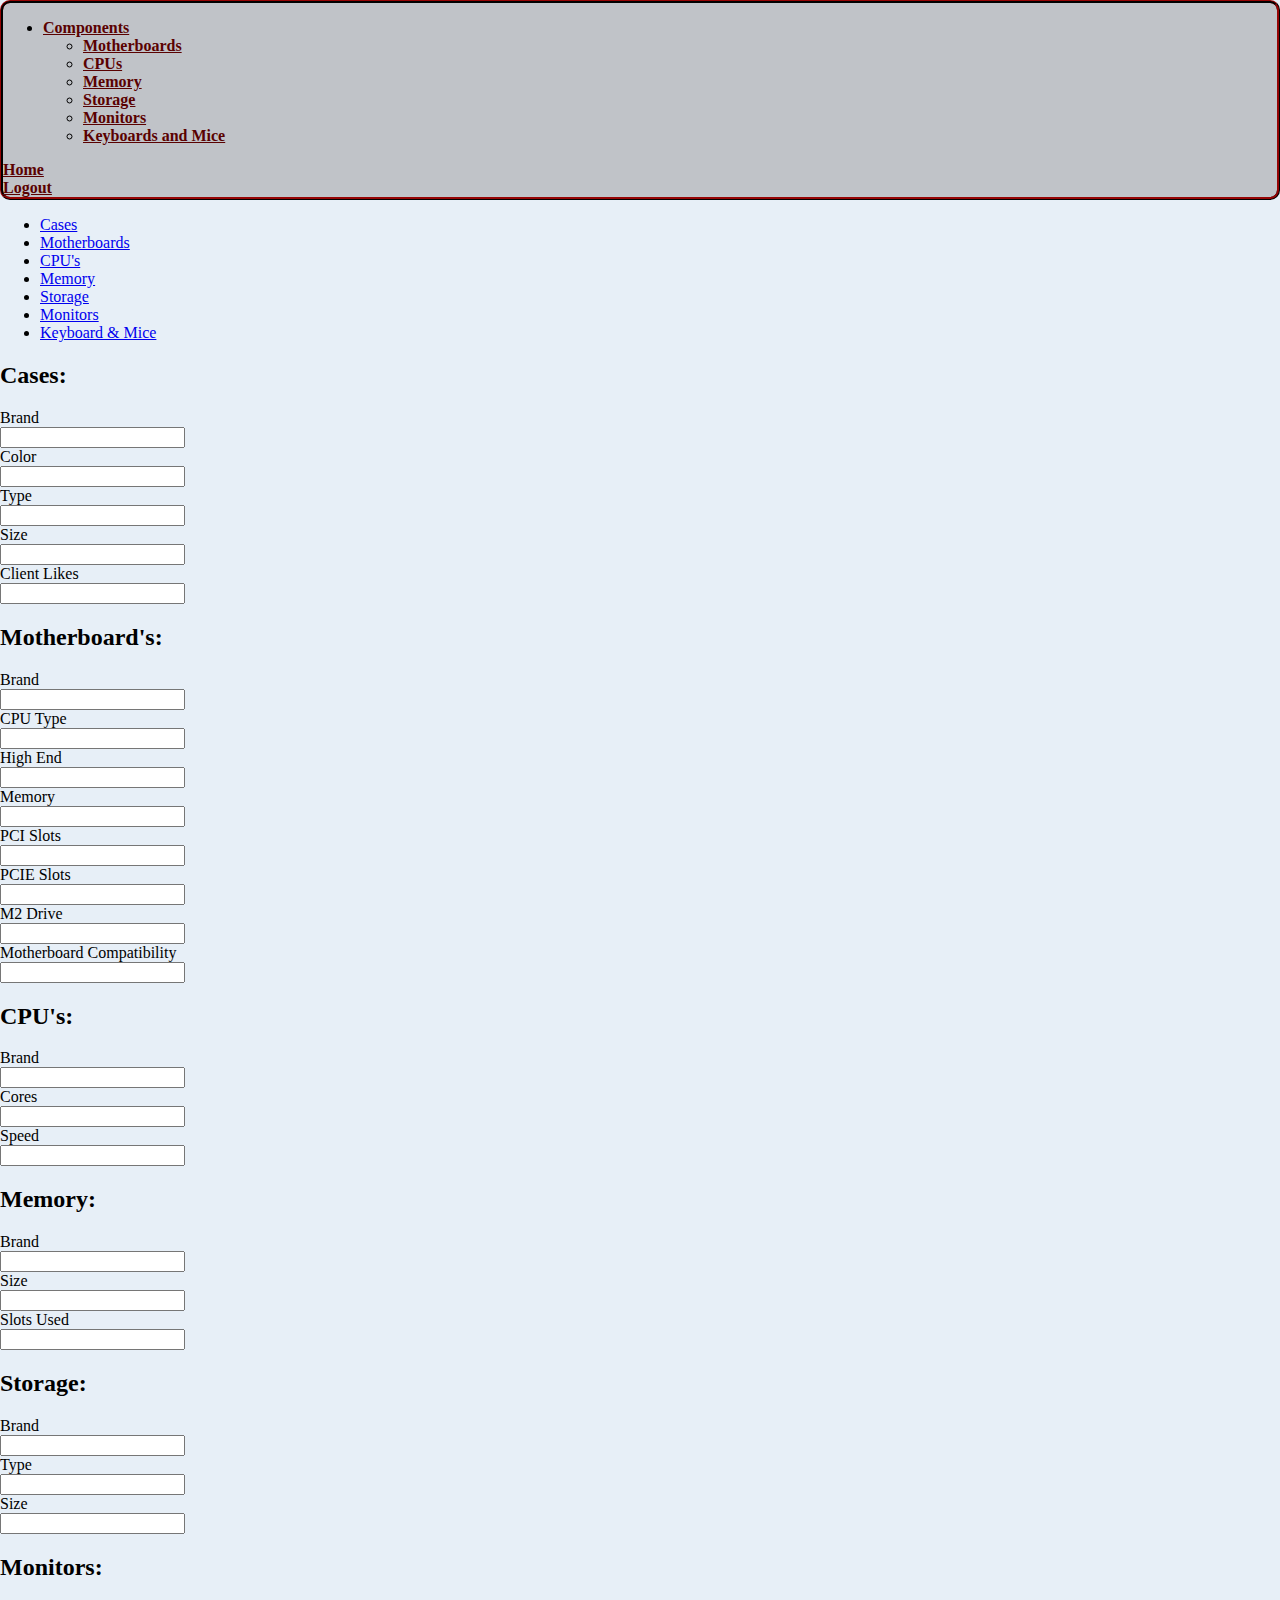
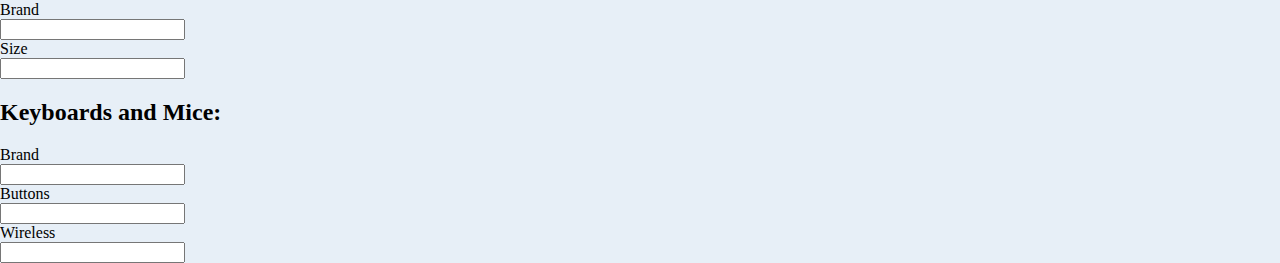
<file: flask_app/templates/product_input.html>
<!DOCTYPE html>
<html lang="en">

<head>
    <meta charset="UTF-8" />
    <meta http-equiv="X-UA-Compatible" content="IE=edge" />
    <meta name="viewport" content="width=device-width, initial-scale=1.0" />
    <link href="https://cdn.jsdelivr.net/npm/bootstrap@5.1.0/dist/css/bootstrap.min.css" rel="stylesheet" integrity="sha384-KyZXEAg3QhqLMpG8r+8fhAXLRk2vvoC2f3B09zVXn8CA5QIVfZOJ3BCsw2P0p/We" crossorigin="anonymous" />
    <link rel="preconnect" href="https://fonts.googleapis.com" />
    <link rel="preconnect" href="https://fonts.gstatic.com" crossorigin />
    <link href="https://fonts.googleapis.com/css2?family=Klee+One&display=swap" rel="stylesheet" />
    <title>Product Input</title>
    <style>
        body {
            margin: 0px;
            padding: 0px;
            background-color: rgba(212, 227, 240, 0.562);
        }
        
        .navigation {
            background-color: rgba(145, 143, 143, 0.452);
            border: 3px ridge rgb(66, 2, 2);
            border-radius: 10px;
        }
        
        .navigation a {
            color: rgb(90, 1, 1);
            font-weight: 600;
            font-size: 1rem;
        }
    </style>
</head>

<body>
    <div class="container">
        <div class="navigation row mt-4 text-center align-items-center">
            <div class="col-1"></div>
            <div class="col-8">
                <ul class="nav nav-tabs">
                    <li class="nav-item dropdown">
                        <a class="nav-link dropdown-toggle" data-bs-toggle="dropdown" href="#" role="button" aria-expanded="false">Components</a
                            >
                            <ul class="dropdown-menu">
                                <li>
                                    <a
                                        class="dropdown-item"
                                        href="/motherboards"
                                        >Motherboards</a
                                    >
                                </li>
                                <li>
                                    <a class="dropdown-item" href="/cpus"
                                        >CPUs</a
                                    >
                                </li>
                                <li>
                                    <a class="dropdown-item" href="/memory"
                                        >Memory</a
                                    >
                                </li>
                                <li>
                                    <a class="dropdown-item" href="/storage"
                                        >Storage</a
                                    >
                                </li>
                                <li>
                                    <a class="dropdown-item" href="/monitors"
                                        >Monitors</a
                                    >
                                </li>
                                <li>
                                    <a
                                        class="dropdown-item"
                                        href="/keyboards_combo"
                                        >Keyboards and Mice</a
                                    >
                                </li>
                            </ul>
                        </li>
                    </ul>
                </div>
                <div class="col-1"><a href="/user">Home</a></div>
            <div class="col-1"><a href="/logout">Logout</a></div>
            <div class="col-1"></div>
        </div>
        <div class="row mt-4">
            <div class="col">
                <ul>
                    <li><a href="#cases">Cases</a></li>
                    <li><a href="#motherboards">Motherboards</a></li>
                    <li><a href="#cpus">CPU's</a></li>
                    <li><a href="#memory">Memory</a></li>
                    <li><a href="#storage">Storage</a></li>
                    <li><a href="#monitors">Monitors</a></li>
                    <li><a href="#keyboards">Keyboard & Mice</a></li>
                </ul>
            </div>
        </div>

        <div class="row mt-5">
            <div class="col-6" id="cases">
                <form action="/product_input/cases">
                    <h2>Cases:</h2>
                    <div class="row">
                        <label for="brand">Brand</label>
                    </div>
                    <div class="row">
                        <input type="text" name="brand" id="brand" />
                    </div>
                    <div class="row">
                        <label for="color">Color</label>
                    </div>
                    <div class="row">
                        <input type="text" name="color" id="color" />
                    </div>
                    <div class="row">
                        <label for="type">Type</label>
                    </div>
                    <div class="row">
                        <input type="text" name="type" id="type" />
                    </div>
                    <div class="row">
                        <label for="size">Size</label>
                    </div>
                    <div class="row">
                        <input type="text" name="size" id="size" />
                    </div>
                    <div class="row">
                        <label for="client_id">Client Likes</label>
                    </div>
                    <div class="row">
                        <input type="text" name="client_id" id="client_id" />
                    </div>
                </form>
            </div>
        </div>

        <div class="row mt-5">
            <div class="col-6" id="motherboards">
                <form action="/product_input/mb">
                    <h2>Motherboard's:</h2>
                    <div class="row">
                        <label for="brand">Brand</label>
                    </div>
                    <div class="row">
                        <input type="text" name="brand" id="brand" />
                    </div>
                    <div class="row">
                        <label for="cpu_type">CPU Type</label>
                    </div>
                    <div class="row">
                        <input type="text" name="cpu_type" id="cpu_type" />
                    </div>
                    <div class="row">
                        <label for="high_end">High End</label>
                    </div>
                    <div class="row">
                        <input type="text" name="high_end" id="high_end" />
                    </div>
                    <div class="row">
                        <label for="mem">Memory</label>
                    </div>
                    <div class="row">
                        <input type="text" name="memory" id="mem" />
                    </div>
                    <div class="row">
                        <label for="pci">PCI Slots</label>
                    </div>
                    <div class="row">
                        <input type="text" name="pci" id="pci" />
                    </div>
                    <div class="row">
                        <label for="pcie">PCIE Slots</label>
                    </div>
                    <div class="row">
                        <input type="text" name="pcie" id="pcie" />
                    </div>
                    <div class="row">
                        <label for="m2_drive">M2 Drive</label>
                    </div>
                    <div class="row">
                        <input type="text" name="m2_drive" id="m2_drive" />
                    </div>
                    <div class="row">
                        <label for="motherboard_id">Motherboard Compatibility</label>
                    </div>
                    <div class="row">
                        <input type="text" name="motherboard_id" id="motherboard_id" />
                    </div>
                </form>
            </div>
        </div>

        <div class="row mt-5">
            <div class="col-6" id="cpus">
                <form action="/product_input/cpus">
                    <h2>CPU's:</h2>
                    <div class="row">
                        <label for="brand">Brand</label>
                    </div>
                    <div class="row">
                        <input type="text" name="brand" id="brand" />
                    </div>
                    <div class="row">
                        <label for="cores">Cores</label>
                    </div>
                    <div class="row">
                        <input type="text" name="cores" id="cores" />
                    </div>
                    <div class="row">
                        <label for="speed">Speed</label>
                    </div>
                    <div class="row">
                        <input type="text" name="speed" id="speed" />
                    </div>
                </form>
            </div>
        </div>

        <div class="row mt-5">
            <div class="col-6" id="memory">
                <form action="/product_input/memory">
                    <h2>Memory:</h2>
                    <div class="row">
                        <label for="brand">Brand</label>
                    </div>
                    <div class="row">
                        <input type="text" name="brand" id="brand" />
                    </div>
                    <div class="row">
                        <label for="size">Size</label>
                    </div>
                    <div class="row">
                        <input type="text" name="size" id="size" />
                    </div>
                    <div class="row">
                        <label for="slots_used">Slots Used</label>
                    </div>
                    <div class="row">
                        <input type="text" name="slots_used" id="slots_used" />
                    </div>
                </form>
            </div>
        </div>

        <div class="row mt-5">
            <div class="col-6" id="storage">
                <form action="/product_input/storage">
                    <h2>Storage:</h2>
                    <div class="row">
                        <label for="brand">Brand</label>
                    </div>
                    <div class="row">
                        <input type="text" name="brand" id="brand" />
                    </div>
                    <div class="row">
                        <label for="type">Type</label>
                    </div>
                    <div class="row">
                        <input type="text" name="type" id="type" />
                    </div>
                    <div class="row">
                        <label for="size">Size</label>
                    </div>
                    <div class="row">
                        <input type="text" name="size" id="size" />
                    </div>
                </form>
            </div>
        </div>

        <div class="row mt-5">
            <div class="col-6" id="monitors">
                <form action="/product_input/monitors">
                    <h2>Monitors:</h2>
                    <div class="row">
                        <label for="brand">Brand</label>
                    </div>
                    <div class="row">
                        <input type="text" name="brand" id="brand" />
                    </div>
                    <div class="row">
                        <label for="size">Size</label>
                    </div>
                    <div class="row">
                        <input type="text" name="size" id="size" />
                    </div>
                </form>
            </div>
        </div>

        <div class="row mt-5">
            <div class="col-6" id="keyboards">
                <form action="/product_input/keyboards">
                    <h2>Keyboards and Mice:</h2>
                    <div class="row">
                        <label for="brand">Brand</label>
                    </div>
                    <div class="row">
                        <input type="text" name="brand" id="brand" />
                    </div>
                    <div class="row">
                        <label for="buttons">Buttons</label>
                    </div>
                    <div class="row">
                        <input type="text" name="buttons" id="buttons" />
                    </div>
                    <div class="row">
                        <label for="wireless">Wireless</label>
                    </div>
                    <div class="row mb-5">
                        <input type="text" name="wireless" id="wireless" />
                    </div>
                </form>
            </div>
        </div>
    </div>
    <script src="https://cdn.jsdelivr.net/npm/bootstrap@5.0.2/dist/js/bootstrap.bundle.min.js" integrity="sha384-MrcW6ZMFYlzcLA8Nl+NtUVF0sA7MsXsP1UyJoMp4YLEuNSfAP+JcXn/tWtIaxVXM" crossorigin="anonymous">
        var dropdownElementList = [].slice.call(document.querySelectorAll('.dropdown-toggle')) var dropdownList = dropdownElementList.map(function(dropdownToggleEl) {
            return new bootstrap.Dropdown(dropdownToggleEl)
        })
    </script>
</body>

</html>
</file>
